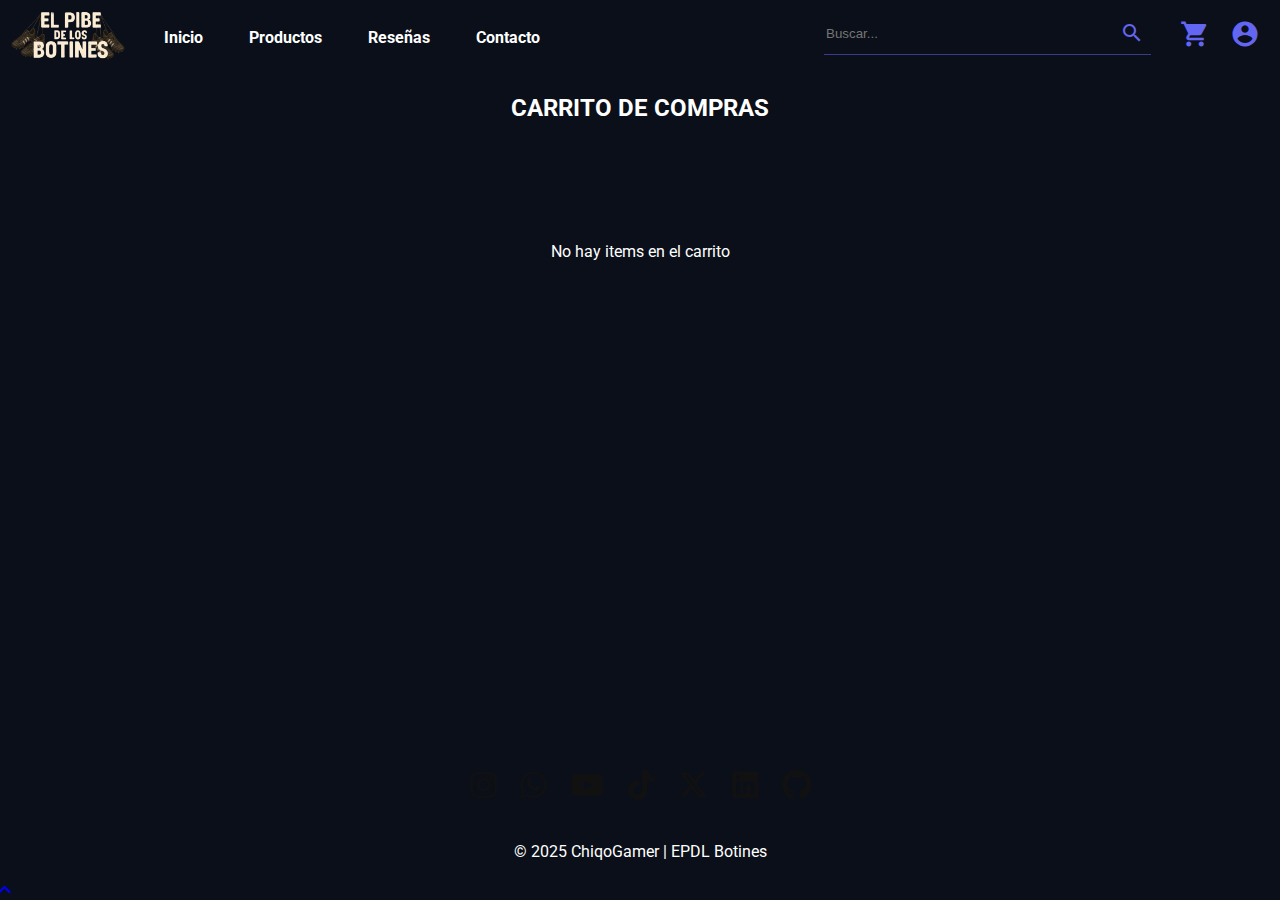
<file: carrito.html>
<!DOCTYPE html>
<html lang="es">

<head>
    <meta charset="UTF-8">
    <meta name="viewport" content="width=device-width, initial-scale=1.0">
    <title>EPDL Botines</title>
    <link rel="shortcut icon" href="./images/icoBotines.png" type="image/x-icon">
    <link rel="stylesheet" href="./style.css">
    <link href="https://fonts.googleapis.com/css2?family=Roboto:wght@400;700&display=swap" rel="stylesheet"> <!-- Importando fuente de Google Fonts -->    
    <link href="https://fonts.googleapis.com/icon?family=Material+Icons" rel="stylesheet">

    <!-- Meta descripción (útil para buscadores también) -->
    <meta name="description" content="Pagina web dedicada a la comercializacion de botines de futbol">

    <!-- Open Graph (para Facebook, LinkedIn, etc.) -->
    <meta property="og:title" content="EPDL Botines">
    <meta property="og:description" content="Pagina web dedicada a la comercializacion de botines de futbol">
    <meta property="og:image" content="https://raw.githubusercontent.com/ChiqoGamer/Ecommerce-Botines/refs/heads/main/images/el_pibe_logoComp.png">
    <meta property="og:url" content="https://chiqogamer.github.io/Ecommerce-Botines">
    <meta property="og:type" content="website">
    <link rel="stylesheet" href="https://cdnjs.cloudflare.com/ajax/libs/font-awesome/6.5.0/css/all.min.css">
</head>

<body>
    <!-- Encabezado con la etiqueta header -->
    <header>
        <!-- Logo a la izquierda -->
        <a href="./index.html"> <img src="./images/el_pibe_logo.png" alt="Imagen principal" class="logo"> </a>

        <!-- Checkbox oculto para controlar el menú -->
        <input type="checkbox" id="menu-toggle" class="menu-toggle" />

        <!-- Icono de hamburguesa a la derecha -->
        <label for="menu-toggle" class="menu-icon">
            <span></span>
            <span></span>
            <span></span>
        </label>

        <nav class="menu">
            <ul>
                <li><a href="index.html">Inicio</a></li>
                <li><a href="index.html#productos">Productos</a></li>
                <li><a href="index.html#reseñas">Reseñas</a></li>
                <li><a href="index.html#contacto">Contacto</a></li>
            </ul>
        </nav>
        <div class="user-shop">
            <div class="buscar">
                <input type="text" placeholder="Buscar...">
                <i class="material-icons">search</i>
                <div class="barra"></div>
            </div>
            
           <a href="./carrito.html" class="icono-carrito">  
                <i class="material-icons">shopping_cart</i> 
                <span id="contador-carrito">0</span> 
            </a>
            
            <i id="user" class="material-icons" style="font-size: 30px;">account_circle</i>         
        </div>        
    </header>

    <!-- Sección principal de la página -->
    <main id="seccion-principal">                    
       <h2 class="titulo-carrito">CARRITO DE COMPRAS</h2>
       <div class="descripción-resumen">  
           <section class="descripcion">
                <h3 id="descripcion" style="color: aliceblue;">Descripción de tu pedido</h3>
                <section id="contenedor-carrito">            
                 <!-- PRODUCTOS DEL CARRITO -->
                </section>
            </section>          
           <section id="resumen-carrito">
               <!-- ACA VA EL RESUMEN DEL CARRITO -->   
                <h3>Resumen de tu compra</h3> 
                <div class="cant-productos">
                    <p>Productos</p>
                    <p id="prod-totales">0</p>
                </div>
                <div class="total-resumen">
                    <p>TOTAL</p>
                    <p id="precio-total"> 0</p>
                </div>
               <div id="acciones-carrito">
                <!-- BOTONES DE ELIMINAR Y FINALIZAR COMPRA DESDE JS -->
               </div>
           </section>
       </div>
    </main>

    <!-- Pie de página con información -->
    <footer>
        <div class="redes">
            <a href="https://www.instagram.com/elpibedelosbotines/" target="_blank"><i class="fa-brands fa-instagram"></i></a>
            <a href="https://api.whatsapp.com/send?phone=541125442653" target="_blank"><i class="fa-brands fa-whatsapp"></i></a>
            <a href="https://www.youtube.com/channel/UCn25P8Eg1Ajw9PLPCJWTASA" target="_blank" rel="noopener noreferrer"><i class="fa-brands fa-youtube"></i></a>
            <a href="https://www.tiktok.com/@nicolas_siri?lang=es" target="_blank" rel="noopener noreferrer"><i class="fa-brands fa-tiktok"></i></a>
            <a href="https://x.com/NicolasSiri" target="_blank" rel="noopener noreferrer"><i class="fa-brands fa-x-twitter"></i></a>
            <a href="https://www.linkedin.com/in/joel-moran/" target="_blank" rel="noopener noreferrer"><i class="fa-brands fa-linkedin"></i></a>
            <a href="https://github.com/ChiqoGamer" target="_blank" rel="noopener noreferrer"><i class="fa-brands fa-github"></i></a>
        </div>
        <p>&copy; 2025 ChiqoGamer | EPDL Botines</p>
    </footer>
    <a href="#inicio" class="boton-subir" title="Volver arriba"> <i class="fa-solid fa-angle-left fa-rotate-90"></i>
    </a>

    <script src="carrito.js"></script>

</body>

</html>
</file>
<file: style.css>
html {
    scroll-behavior: smooth;
    scroll-padding-top: 80px;
}

/* html, body {
  height: 100%;
  margin: 0;
  padding: 0;
} */

/* Establecer una fuente por defecto con Google Fonts */
body {
    font-family: 'Roboto', sans-serif;
    margin: 0;
    padding: 0;
    background-image: url(https://silicon.createx.studio/assets/img/landing/intro/hero/bg.jpg);
    background-size: 100% 100%;
    background-color: #0b0f19;
     /* height: 100vh; */
    display: flex;
    flex-direction: column;
    min-height: 100vh;
}

main {
  flex: 1;  
}

.titulo-carrito{
    color: white;
    text-align: center;
}

/* Estilo para el header */
header {
    background-color: #0b0f19;
    color: white;
    box-sizing: border-box;
    width: 100%;
    padding: 10px;
    display: flex;
    align-items: center;
    position: sticky;
    top: -1px;
    z-index: 10;
}

header div {
    display: flex;
    gap: 3px;
}

.logo {
    height: 50px;
    transition: transform 0.3s ease;
    z-index: 2000;   
}

.logo:hover {
    transform: scale(1.1);
}

/* Checkbox oculto */
.menu-toggle {
    display: none;
}

/* Icono hamburguesa */
.menu-icon {
    display: flex;
    flex-direction: column;
    justify-content: center;
    align-items: center;
    cursor: pointer;
    width: 40px;
    height: 40px;
    position: absolute;
    right: 0;
    margin-right: 1rem;
    z-index: 1001;
}

.menu-icon span {
    position: absolute;
    width: 30px;
    height: 3px;
    background: #6366f1;
    border-radius: 2px;
    transition: all 0.4s ease;
}

/* Posiciones iniciales */
.menu-icon span:nth-child(1) {
    top: 10px;
}

.menu-icon span:nth-child(2) {
    top: 18px;
}

.menu-icon span:nth-child(3) {
    top: 26px;
}

/* Al activar el checkbox: transformar a X */
.menu-toggle:checked~.menu-icon span:nth-child(1) {
    transform: rotate(45deg);
    top: 18px;
}

.menu-toggle:checked~.menu-icon span:nth-child(2) {
    opacity: 0;
}

.menu-toggle:checked~.menu-icon span:nth-child(3) {
    transform: rotate(-45deg);
    top: 18px;
}

/* Menú lateral (móvil) */
.menu {
    position: fixed;
    top: 0;
    right: -100%;
    height: 100vh;
    width: 250px;
    background: #111;
    flex-direction: column;
    justify-content: center;
    align-items: center;
    transition: right 0.3s ease;
    z-index: 1000;
}

/* Estilo para la barra de navegación */
.menu ul {
    display: flex;
    list-style: none;
    align-items: center;
    gap: 1rem;
    padding: 0;
    margin: 0;
    padding-left: 30px;
}

nav ul li {
    display: inline-block;
}

nav ul li a {
    color: white;
    text-decoration: none;
    font-weight: bold;
    padding: 0.5rem;
    border-radius: 10px;
    font-size: 20px;
}

nav ul li a:hover {
    background-color: rgba(255, 255, 255, 0.2);
}

/* Mostrar menú al activar checkbox */
.menu-toggle:checked~.menu {
    right: 0;
}

.icono-carrito {
    position: relative;
    display: inline-block;
    text-decoration: none;
    color: inherit;
    /* o un color específico, como #000 */
}

#contador-carrito {
    display: none;
    /* Oculto al inicio */
    position: absolute;
    top: -12px;
    right: -12px;
    background-color: white;
    font-size: 12px;
    padding: 4px;
    border-radius: 50%;
    font-weight: bold;
    line-height: 1;
    min-width: 18px;
    text-align: center;
}

.icono-carrito i {
    font-size: 30px;
}

.user-shop {
    color: #6366f1;
    font-size: 25px;
    position: absolute;
    right: 20px;
    cursor: pointer;
    gap: 20px;
    text-decoration: none;
}

.buscar {
    margin-right: 1rem;
    width: 20rem;
    color: #6366f1;
    display: flex;
    align-items: center;
    padding-bottom: 0.5rem;
}

.buscar input {
    width: 100%;
    background: none;
    border: 0;
    outline: 0;
    color: #ffffff;

}

.barra {
    background-color: #6365f186;
    width: 75%;
    height: 1px;
    display: block;
    position: absolute;
    bottom: 0;
}

.producto button {
    background-color: #6365f1;
    border: none;
    border-radius: 5px;
    padding: 1rem;
    margin-top: 2rem;
    position: relative;
}


/* -------------------------------------- SECTION PRODCUTOS ------------------------------------------------ */
#productos {
    padding: 2%;
    margin: 5%;
    border-radius: 30px;
    text-align: center;
    color: white;
    background-color: #33354d;
    background: radial-gradient(116.18% 118% at 50% 100%, rgba(99, 101, 241, 0.075) 100%, rgba(218, 70, 239, 0.05) 41.83%, rgba(241, 244, 253, 0.103) 82.52%);
}

#productos h2 {
    margin: 0 0 5rem;
}

#contenedor-productos {
    display: grid;
    grid-template-columns: 1fr 1fr 1fr 1fr;
    /* flex-wrap: wrap; */
    gap: 2rem;
}

.tarjeta-producto {
    margin: 0px;
    padding: 10% 10% 8%;
    border-radius: 10px;
    transition: transform 0.3s ease; 
    cursor: pointer;
    background-color: #0b0f19;
    box-shadow: 5px 5px 10px rgba(0, 0, 0, 0.6);
    display: flex;
    flex-direction: column;
    align-items: start;
    justify-content: flex-start;
    /* height: 90%; Asegura altura uniforme si usas grid */
     min-height: 350px; /*Puedes ajustar este valor según tu diseño */
}

.producto strong {
    padding: 3rem 0 1rem;
    font-weight: lighter;
}

.tarjeta-producto p {
    
    margin: auto 0 1rem;
    font-weight: bold;
    font-size: 1.2rem;
}

.tarjeta-producto:hover {
    transform: scale(1.05);
}

#contenedor-productos img {
    border-radius: 30px;
    width: 100%;
    aspect-ratio: 345 / 345;
    object-fit: cover;
    display: block;
    border-radius: 30px;
}

#contenedor-productos button {
    align-self: center;
    /* margin-top: auto; Empuja el botón al fondo */
    padding: 0.5rem 1.2rem;
    background-color: #6366f1;
    border: none;
    border-radius: 8px;
    color: white;
    font-weight: bold;
    cursor: pointer;
    transition: background-color 0.3s ease;
}

#contenedor-productos button:hover {
    background-color: azure;
    color: #4f46e5;
}

/* Estilo para la sección de reseñas usando Grid */
#reseñas {
    padding: 2rem 0 5rem;
    background-color: #33354d;
    ;
    text-align: center;
    justify-items: center;
}

.h2reseñas {
    margin: 0 0 5rem;
    color: white;
}

.reseñas-container {
    display: grid;
    grid-template-columns: repeat(4, 1fr);
    /* gap: 2rem; */
    width: 100%;
    justify-items: center;
    align-items: stretch;
}

.card {
    width: 18rem; 
    height: 20rem;
    font-size: 90%;
    padding: 2%;
    background-color: white;
    border: 0.1rem solid #ddd;
    border-radius: 30px;
    box-shadow: 5px 5px 10px rgba(0, 0, 0, 0.2);
    font-style: italic;

    display: flex;
    flex-direction: column;
    justify-content: space-between;
    /* gap: .8rem;  */
}

.card h2,
p {
    margin: 0;
}

/* Estilo para el formulario de contacto */
#contacto {
    /* padding: 0 20px;*/
    margin: 10px 0;
    display: flex;
    justify-content: center;
    align-items: center; 
    width: 100%; 
    height: 100vh;  
}

.form-contacto {
    background-color: #0b0f19;
    border-radius: 20px;
    padding: 3rem;
    color: white;
    width: 70%; 
    height: 80%;   /* Cambia a 80% de la altura de la ventana */  
    max-height: 700px;
    display: flex;
    flex-direction: column;
    justify-content: space-between; 
    align-items: center;
    box-sizing: border-box;
    text-align: center;
    position: relative;
    top: -40px; 
}

.form-contacto h2 {
    margin: 0 0 1rem; 
    position: relative;
    top: -20px;    
}

form {

    background-color: #33354d28;
    background: radial-gradient(116.18% 118% at 50% 100%, rgba(99, 101, 241, 0.062) 100%, rgba(218, 70, 239, 0.05) 41.83%, rgba(241, 244, 253, 0.103) 82.52%);
    border-radius: 10px;
    padding: 2rem 0;   

    width: 100%;
    height: 100%;   
    display: flex;
    flex-direction: column;
    align-items: center;
    text-align: start; 
    /* gap: 1rem; */
    justify-content: flex-start; 
    box-sizing: border-box;
}


 .form-contacto label,
.form-contacto input,
.form-contacto textarea,
.form-contacto button {
    width: 90%;
    max-width: 1000px;
    /* min-width: 180px; */
    box-sizing: border-box;
}

.form-contacto input,
.form-contacto textarea {
    padding: 10px;
    border-radius: 8px;
    border: 1px solid #ccc; 
    margin: .5rem 0 1.5rem;

}

/* .form-contacto textarea{
    height: 100%; 
    margin: 0;
} */

.form-contacto button {
    margin-top: auto;
    padding: 15px 10px;
    border-radius: 30px;
    background-color: #6366f1;
    color: white;
    border: none;
    cursor: pointer;
    font-size: 1rem;
    width: 60%;
    max-width: 300px;
    transition: background-color 0.3s, transform 0.3s;
}

.form-contacto button:hover {
    background-color: #4044ee;
    transform: scale(1.05);
}

/* Estilo para el footer */
footer {
    background-color: #33333300;
    color: white;
    text-align: center;
    padding: 20px 0px;
    /* position: relative;
    bottom: 0; */
    width: 100%;
}

.redes {
    margin: 2rem;
}

.redes a i {
    color: #111;
    font-size: 30px;
    padding: 10px;
    transition: transform 0.3s ease;
}

.redes a i:hover {
    transform: scale(1.2);
}

/* .boton-subir {
    position: fixed;
    bottom: 30px;
    right: 30px;
    width: 50px;
    height: 50px;
    background: #333333;
    color: white;
    border-radius: 50%;
    display: flex;
    align-items: center;
    justify-content: center;
    font-size: 24px;
    text-decoration: none;
    z-index: 1000;
    transition: background-color 0.3s;
    opacity: 0.3;
    transition: opacity 0.3s;

} */

.boton-subir:hover {
    background-color: #333333;
    opacity: 1;
}

.carrusel {
    width: 100%;
    max-width: 100%;
    margin: 0 auto;
    position: relative;
    overflow: hidden;
    height: 40vw;

}

.slides {
    display: flex;
    width: 100%;
    transition: transform 0.5s ease-in-out;
    animation: slide 15s infinite;
    height: 100%;
    object-fit: contain;
}

.slide {
    width: 100%;
    height: 100%;
    flex-shrink: 0;
    object-fit: contain;
}

.slide img {
    width: 100%;
    height: 100%;
    display: block;
    object-fit: cover;
}

/* Animación que recorre las imágenes */
@keyframes slide {
    0% {
        transform: translateX(0%);
    }

    25% {
        transform: translateX(-100%);
    }

    50% {
        transform: translateX(-200%);
    }

    75% {
        transform: translateX(-300%);
    }

    100% {
        transform: translateX(0%)
    }
}

/* ALERTA PERZONALIZABLE */
.alerta-oculta {
    display: none;
    position: fixed;
    bottom: 20px;
    left: 20px;
    background-color: #4caf50;
    color: white;
    padding: 1rem 1.5rem;
    border-radius: 10px;
    box-shadow: 0 4px 10px rgba(0, 0, 0, 0.2);
    font-size: 1rem;
    z-index: 1000;
    opacity: 0;
    transition: opacity 0.3s ease;
}

.alerta-mostrar {
    display: block;
    opacity: 1;
}

.descripción-resumen{
    display: grid;
    grid-template-columns: 3fr 1fr;
    place-items: center;
    justify-content: center;  
    align-items: flex-start;   
}

.descripcion{    
    display: flex;
    flex-direction: column;
    justify-content: center;
    align-items: flex-start;  
    width: 80%;  
} 
#descripcion { 
    margin: 0 0 2rem;
 }



#contenedor-carrito{
    color: white;
    display: flex;
    flex-direction: column;
    justify-content: center;
    align-items: center;    
    gap: 20px;  
    width: 100%; 
}

.producto-carrito{ /* TARJETA DE PRODUCTO */
    background-color: #0b0f19;
    border-radius: 10px;
    padding: 1%;
    width: 100%; 
    /* height: 10rem;   */ 
    box-sizing: border-box;

    display: grid;
    grid-template-columns: 1fr 2fr 1fr 1fr;
    align-items: center;
    justify-content: space-around;
    gap: 40px;
}

.producto-carrito img{
    width: 100%; 
    /* height: 100%;  */
    /* object-fit: contain;     */ 
}

.titulo-producto{
    font-size: 1rem; 
    font-weight: bold;
    text-align: left;
    margin: 0; 
}  


.precio-producto{
    font-size: 1rem;
    font-weight: bold;
}

.btn-eliminar{
    background-color: #6365f11a;
    color: white;
    border: none;    
    border-radius: 10px;
    width: 100%;
    padding: 10px; 
    cursor: pointer;
    position: relative;
    left: -10px;
}

.btn-eliminar:hover{
    background-color: white;
    color: #0b0f19;
}

#resumen-carrito{
    background-color: floralwhite;
    color: #0b0f19;
    padding: 5%;
    border-radius: 10px;
    width: 80%;  
    height: 20rem;
    position: relative;
    margin-left: auto;
    margin-right: auto;
    display: flex;
    flex-direction: column;
    justify-content: space-between;

    left: -3rem;  
}

#acciones-carrito{
    display: flex;
    flex-direction: column-reverse;
    gap: 10px;    
}

.btn-vaciar{    
    color: #0b0f19;
    background-color: whitesmoke;    
}

.btn-finalizar{
    background-color: #6366f1;
    color: white;
    font-weight: bold;
}

.btn-finalizar:hover{
    background-color: #0b0f19;
    color: white;
}

#acciones-carrito button{    
    border: none;
    padding: 5%;
    border-radius: 13px;
    cursor: pointer;    
}

.cant-productos{
    display: flex;
    justify-content: space-between;
}

.total-resumen{
    display: flex;
    justify-content: space-between;
    font-size: 25px;
    font-weight: bold;
}

#seccion-principal{
    margin-bottom: 7rem;  
}


/* -------------------------------------- MEDIAS QUERYS PARA ADAPTABILIDAD ------------------------------------------------ */
/* === MEDIA QUERY: Pantallas mayores a 1024px === */
@media (min-width: 1024px) {
    header {
        flex-wrap: wrap;
    }

    /* Ocultar ícono hamburguesa */
    .menu-icon {
        display: none;
    }

    /* Menú horizontal dentro del header */
    .menu {
        position: static;
        display: block;
        height: auto;
        width: auto;
        background: transparent;
    }

    .menu ul {
        display: flex;
        gap: 30px;
    }

    .menu a {
        font-size: 16px;
    }
}

@media (max-width: 1350px) {
     .reseñas-container {
        grid-template-columns: repeat(2, 1fr);
        gap: 2rem;
        
    }

    #reseñas{
        padding: 3% 10%;
    }

    .card{
        width: 95%;
        /* height: 100%; */
    }


}

/* Media Queries para adaptabilidad en tablets */
@media (max-width: 1023px) {

    .menu-icon {
        display: flex;
    }

    .menu {
        display: flex;
        justify-content: flex-start; 
        width: 100%; 

    }

    .menu ul {
        display: flex;
        flex-direction: column;
        align-items: flex-start; 
        margin-top: 6rem;
        margin-left: 6rem;  
        gap: 3rem;
        width: 100%;
        z-index: 0;   
    }

    #user {
        color: #0b0f19;
    }

    .material-icons {
        color: white;
    }

    .productos-container {
        flex-direction: column;
    }

    .form-contacto {
        width: 85%;
    }
}


/* CELULAR */
@media (max-width: 768px) {

    .buscar {
        display: none;
    }

    .boton-subir {
        display: none;
    }

    #productos {
        padding: 1rem 1rem 2rem;
    }

    #productos h2 {
        margin-bottom: 2rem;
    }

    .productos-container {
        grid-template-columns: repeat(2, 1fr);
        gap: 0.5rem;
        row-gap: 1rem;
    }

    .producto {
        font-size: 0.5rem;
        padding: 1rem;
        border-radius: 10px;
        flex: 1 0 auto;
    }


    .producto img {
        border-radius: 5px;
    }

    .producto strong {
        padding: 1rem 0 0.5rem;
        font-size: x-small;
    }

    .precio {
        font-size: medium;
    }

    .producto button {
        font-size: 8px;
        padding: 0.4rem 1rem;
        width: 100%;
        border-radius: 8px;
        transition: background-color 0.3s ease;
    }

    .h2reseñas {
        margin-bottom: 10%;
    }

    .reseñas-container {
        width: 90%;
        justify-content: space-between;
        display: flex;
        flex-wrap: nowrap;
        overflow: scroll;
        gap: 0;
    }

    .card {
        flex: 1 0 auto;
        margin: 1.5rem;
        justify-content: space-around;
    }

    form button {
        min-width: 40%;
        width: 90%;
    }

    .redes {
        margin: 0.5rem;
    }

    .redes a i {
        font-size: 25px;
        padding: 5px;
    }
}

@media (min-width: 2000px) { 
    #seccion-principal{
        margin: 0 10% 7rem;  
    }
}
</file>
